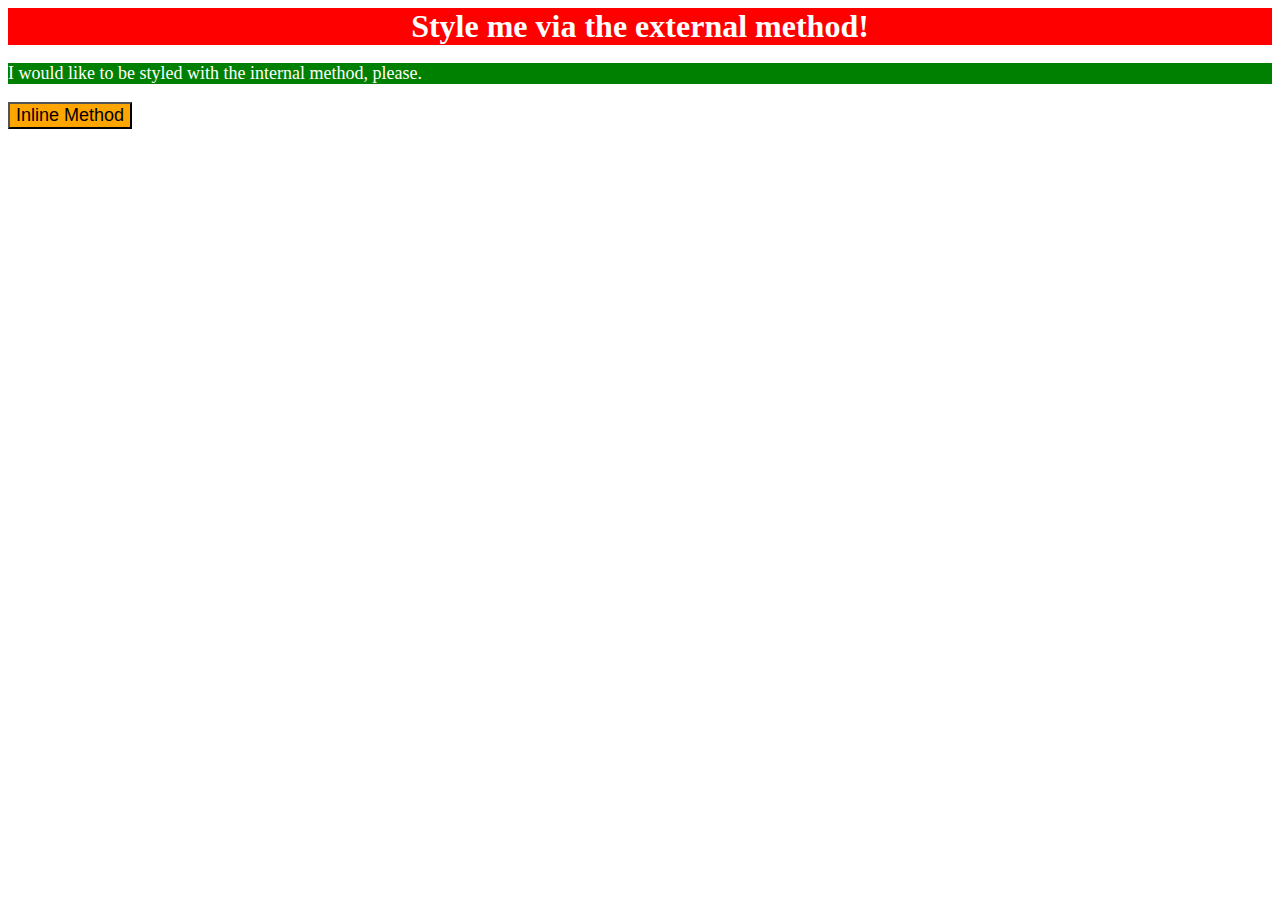
<file: foundations/01-css-methods/index.html>
<!DOCTYPE html>
<html lang="en">
  <head>
    <meta charset="UTF-8">
    <meta http-equiv="X-UA-Compatible" content="IE=edge">
    <meta name="viewport" content="width=device-width, initial-scale=1.0">
    <link rel="stylesheet" href="styles.css">
    <title>Methods for Adding CSS</title>
  </head>
  <body>
    <div>Style me via the external method!</div>
    <style>p {background-color:green; color: white; font-size: 18px;}</style>
    <p>I would like to be styled with the internal method, please.</p>

    <button style="background-color: orange; font-size:18px;">Inline Method</button>
  </body>
</html>
</file>
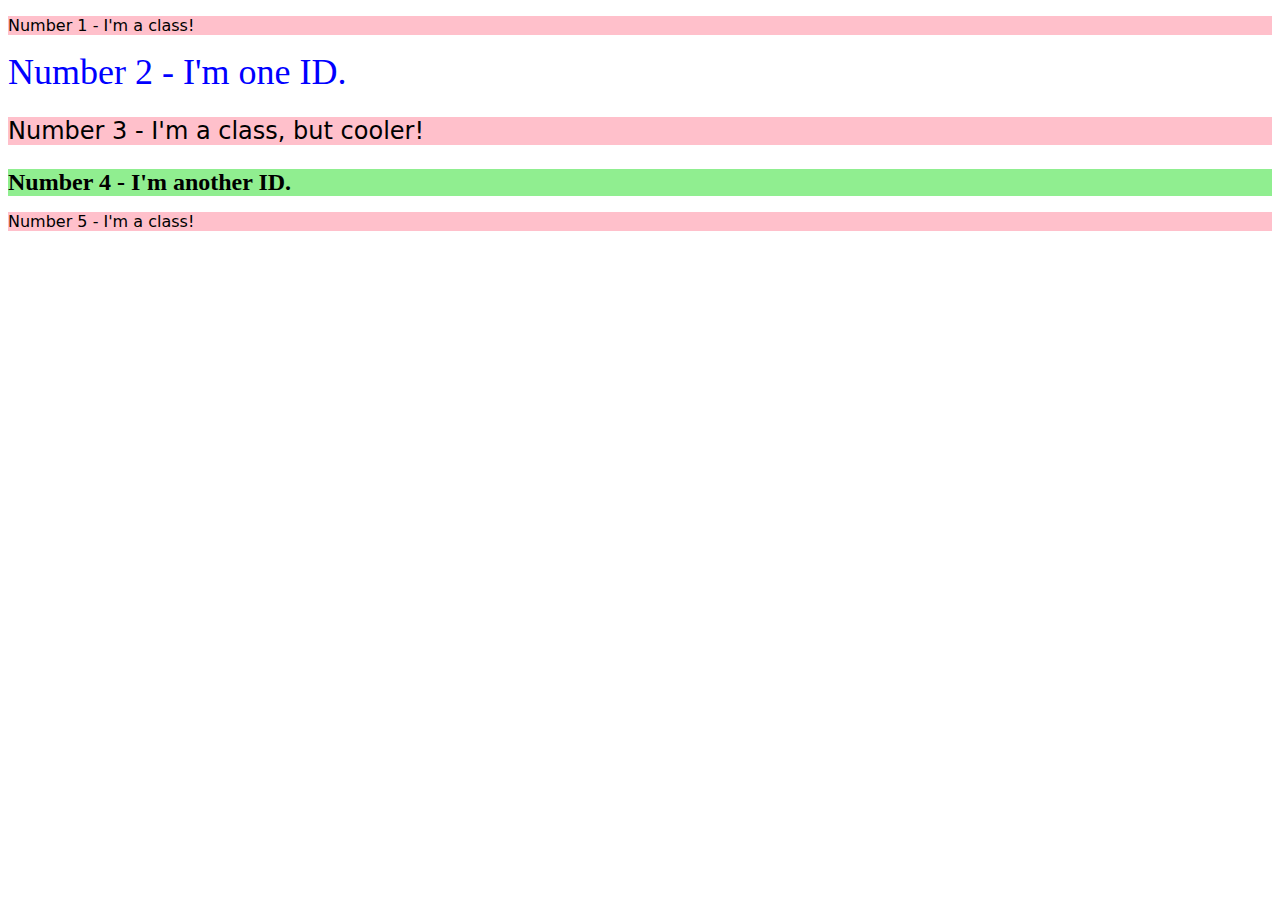
<file: foundations/02-class-id-selectors/index.html>
<!DOCTYPE html>
<html lang="en">
  <head>
    <meta charset="UTF-8">
    <meta http-equiv="X-UA-Compatible" content="IE=edge">
    <meta name="viewport" content="width=device-width, initial-scale=1.0">
    <title>Class and ID Selectors</title>
    <link rel="stylesheet" href="style.css">
  </head>
  <body>
    <p class="odd">Number 1 - I'm a class!</p>
    <div id="first">Number 2 - I'm one ID.</div>
    <p class="odd font-change">Number 3 - I'm a class, but cooler!</p>
    <div id="second">Number 4 - I'm another ID.</div>
    <p class="odd">Number 5 - I'm a class!</p>
  </body>
</html>
</file>
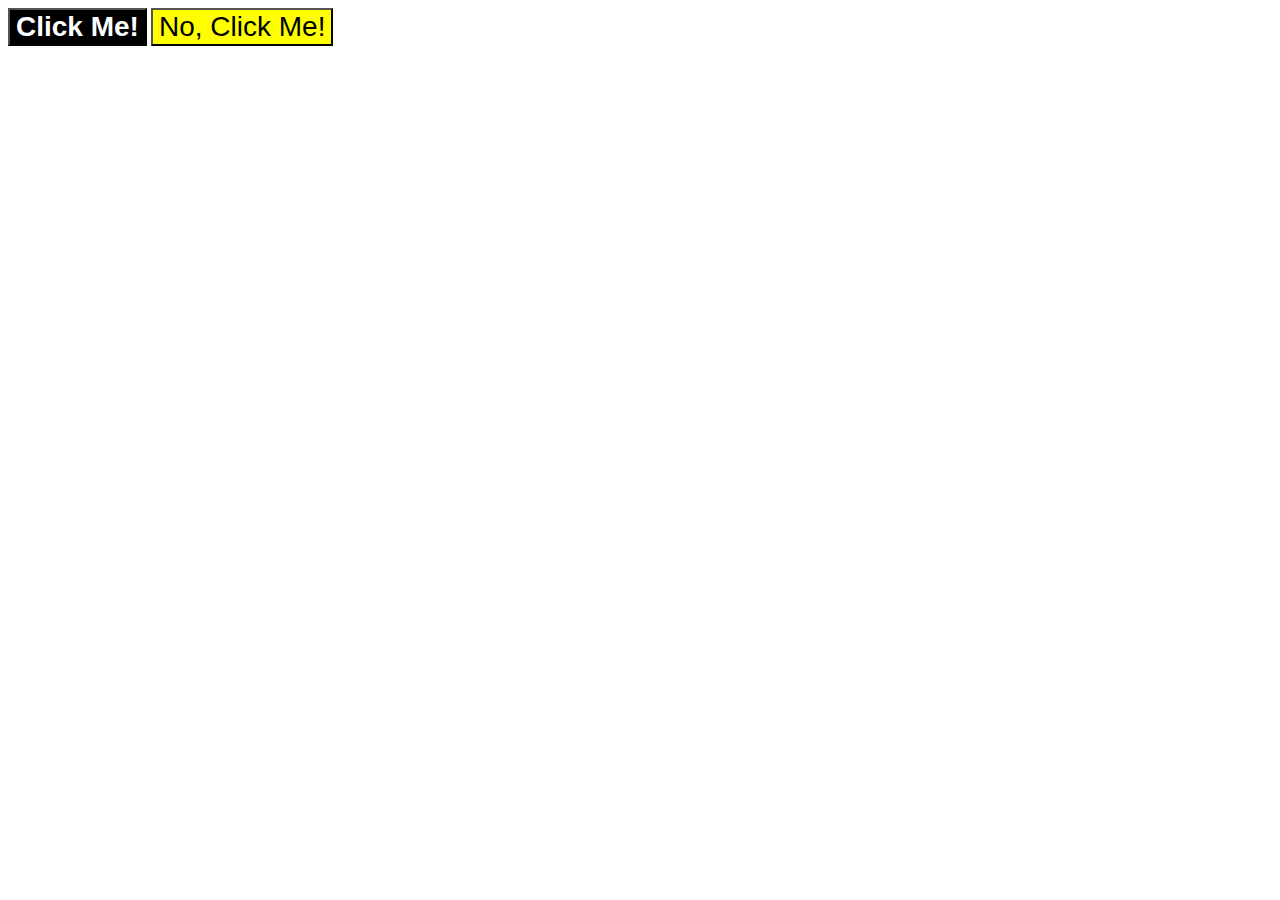
<file: foundations/03-grouping-selectors/index.html>
<!DOCTYPE html>
<html lang="en">
  <head>
    <meta charset="UTF-8">
    <meta http-equiv="X-UA-Compatible" content="IE=edge">
    <meta name="viewport" content="width=device-width, initial-scale=1.0">
    <title>Grouping Selectors</title>
    <link rel="stylesheet" href="style.css">
  </head>
  <body>
    <button class="first-button">Click Me!</button>
    <button class="second-button">No, Click Me!</button>
  </body>
</html>
</file>
<file: foundations/01-css-methods/styles.css>
div {
    background-color: red;
    color: white;
    font-size: 32px;
    font-weight: bold;
    text-align: center;
}
</file>
<file: foundations/02-class-id-selectors/style.css>
.odd {
    background-color: pink;
    font-family: Verdana, DejaVu Sans, sans-serif;
}

#first {
    color: blue;
    font-size: 36px;
}

#second {
    background-color: lightgreen;
    font-size: 24px;
    font-weight: bold;
}

.font-change {
    font-size: 24px;
}
</file>
<file: foundations/03-grouping-selectors/style.css>
.first-button {
    background-color: black;
    color: white;
    font-weight: bold;
}

.second-button {
    background-color: yellow;
}

.first-button, .second-button {
    font-size: 28px;
    font-family: Helvetica, Times New Roman, sans-serif;
}
</file>
